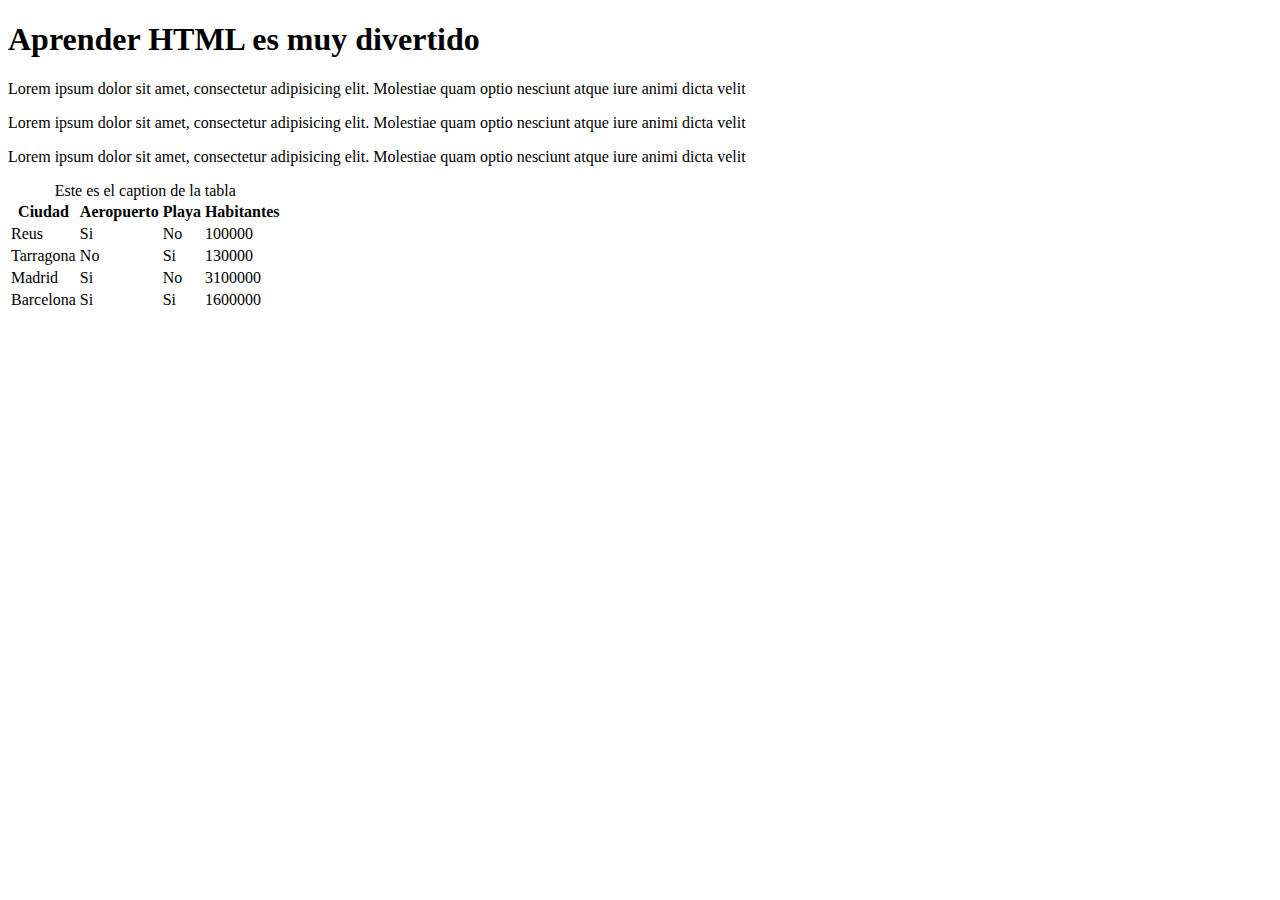
<file: JR_PHP/index.html>
<!DOCTYPE html> 
<!-- Falta el símbolo de exclamación-->
<html>
    <head>
        <meta charset="utf-8"/>
        <!-- la contrabarra en caso de ponerse va en el cierre de la etiqueta. recordar que los metas no tienen etiqueta de cierre.-->
        <meta name="description" content="Ejercicio HTML - Corrige los errores">
        <title>Corrige los errores que encuenres en el documento</title>
        <!-- El title debe ir dentro del <head>-->
    </head> 
    <!-- La apertura del <body> va justo después del cierre del </head>-->
    <body>
        
    <h1>Aprender HTML es muy divertido</h1>
    
    <p>Lorem ipsum dolor sit amet, consectetur adipisicing elit. Molestiae quam optio nesciunt atque iure  animi dicta velit </p><!--Recordar cerrar siempre todas las etiquetas. En este caso la etiqueta <p>-->
   
    <p>Lorem ipsum dolor sit amet, consectetur adipisicing elit. Molestiae quam optio nesciunt atque iure  animi dicta velit</p>
      
    <p>Lorem ipsum dolor sit amet, consectetur adipisicing elit. Molestiae quam optio nesciunt atque iure  animi dicta velit</p> <!-- el body siempre cierre el contenido web. Después no debemos añadir contenido.-->
   
    </body>
</html><!-- Falta la barra de cierre de la etiqueta-->

<table>
	<caption>Este es el caption de la tabla</caption>
	<thead>
		<tr>
			<th>Ciudad</th>
			<th>Aeropuerto</th>
			<th>Playa</th>
			<th>Habitantes</th>
		</tr>
	</thead>
	<tbody>
		<tr>
			<td>Reus</td>
			<td>Si</td>
			<td>No</td>
			<td>100000</td>
		</tr>
		<tr>
			<td>Tarragona</td>
			<td>No</td>
			<td>Si</td>
			<td>130000</td>
		</tr>
		<tr>
			<td>Madrid</td>
			<td>Si</td>
			<td>No</td>
			<td>3100000</td>
		</tr>
		<tr>
			<td>Barcelona</td>
			<td>Si</td>
			<td>Si</td>
			<td>1600000</td>
		</tr>
	</tbody>
</table>
</file>
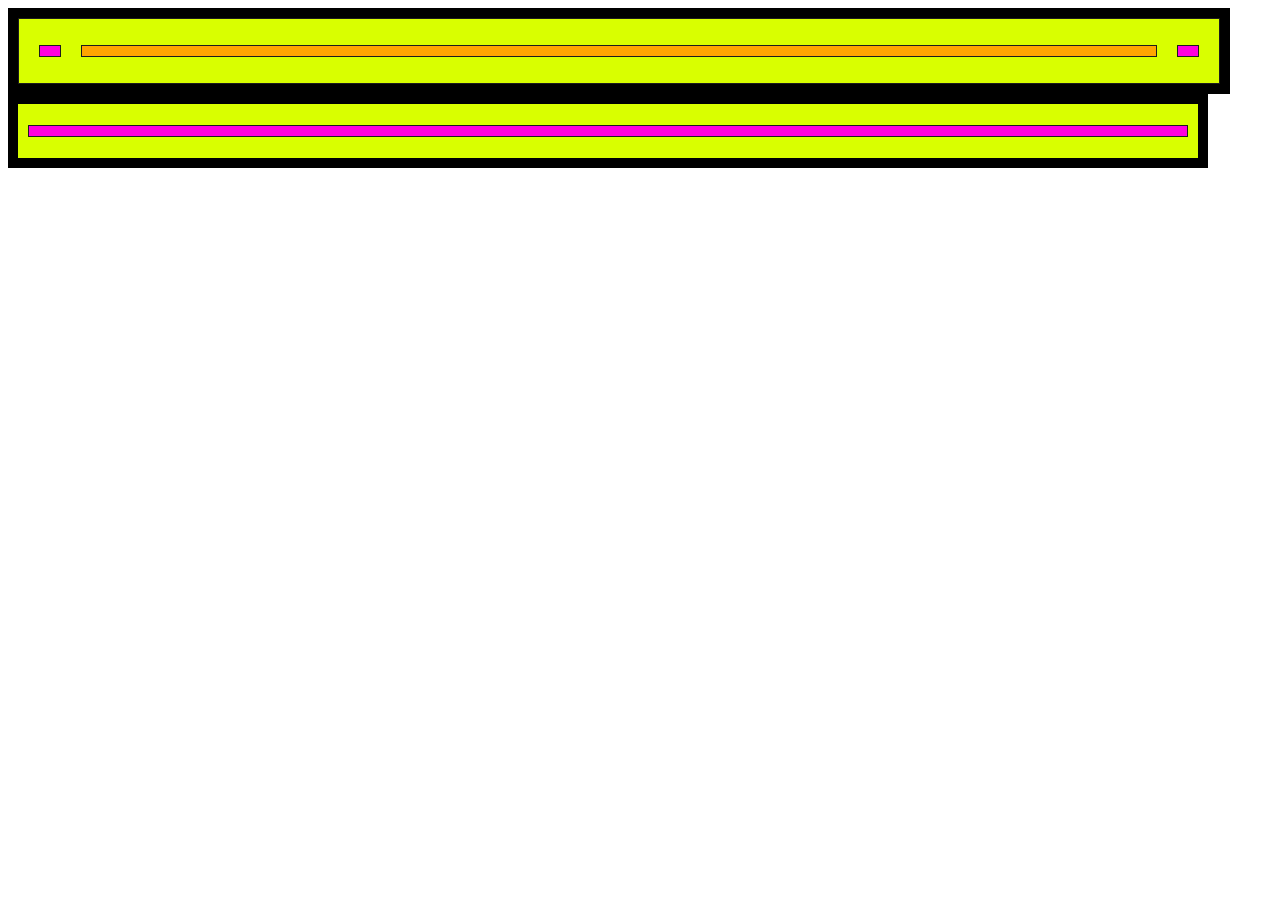
<file: JR_PHP/index3.html>
<!DOCTYPE html>
<html lang="en">
<head>
    <meta charset="UTF-8">
    <meta http-equiv="X-UA-Compatible" content="IE=edge">
    <meta name="viewport" content="width=device-width, initial-scale=1.0">
    <title>Document</title>
    <style>
        table{
            background-color: rgb(217, 255, 0);
            padding: 20px;
            width: 1200px;
            border:10px solid #000000;           
			border-collapse:collapse;
			caption-side: bottom;
            margin: 0px;
		}

        p{
            background-color: rgb(255, 0, 221);
            padding-left: 20px;
            padding-right: 20px;
            padding-top: 10px;
        }

        tr,th,p{padding:5px 10px;}
		tr,p{border:1px solid #1c1c1c;text-align:center;}

        #medio{
            background-color: orange;
            padding-left: 537px;
            padding-right: 537px;
           
        }

        .padre{
            display: flex;
        }

    </style>
</head>
<body>
    
    <table >
        <thead>
            <tr class = "padre">
                <th class="columna"><p></p></th>
                <th><p id="medio"></p></th>
                <th class="columna"><p></p></th>
                
            </tr>
        </thead>
        <tbody></tbody>

    </table>
    <table>
        <thead>
            <tr>
                <th class="columna"><p id="medio2"></p></th>             
            </tr>
        </thead>
        <tbody></tbody>
    </table>


</body>
</html>
</file>
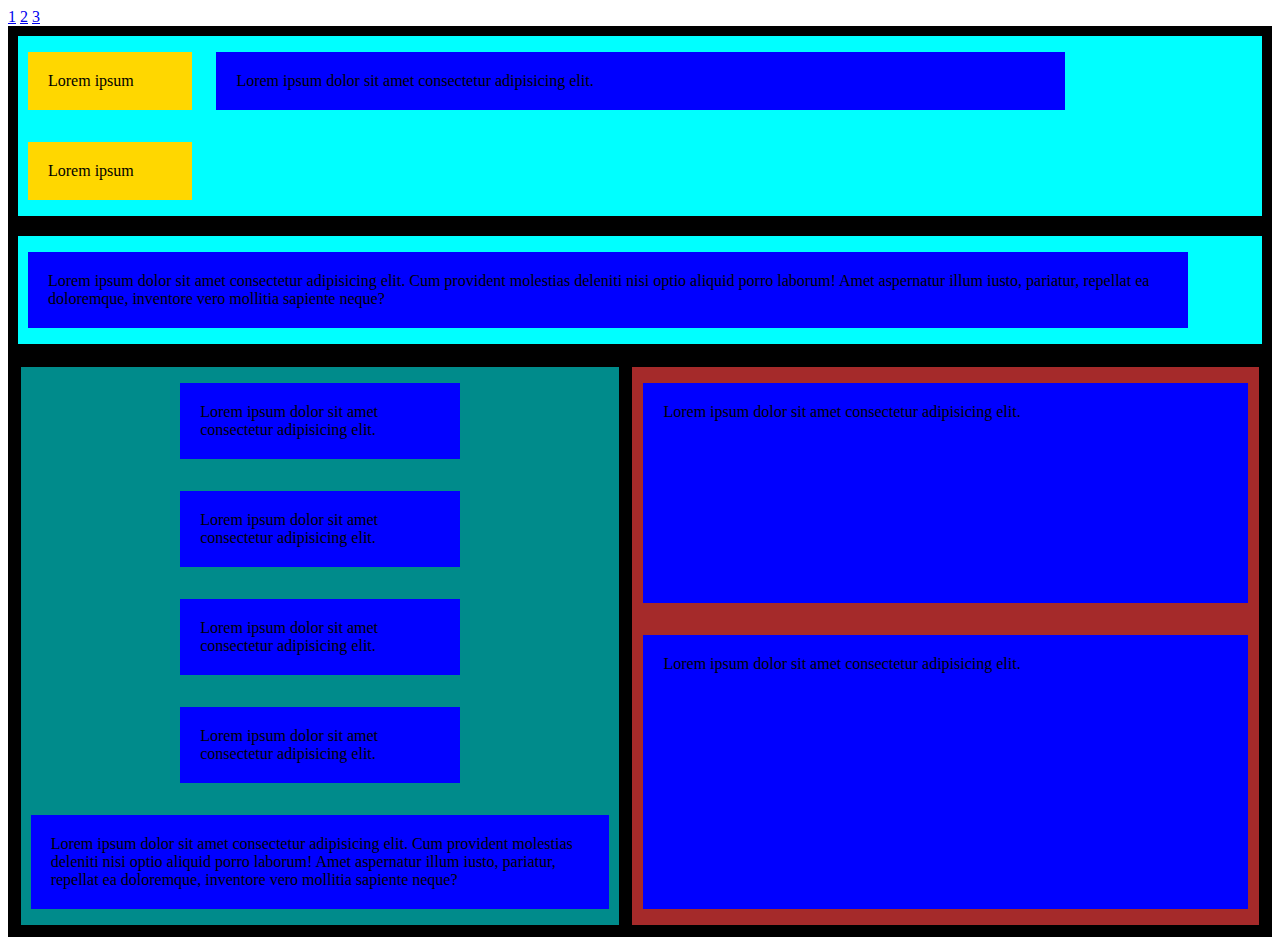
<file: JR_PHP/index4.html>
<!DOCTYPE html>
<html lang="en">
<head>
    <meta charset="UTF-8">
    <meta http-equiv="X-UA-Compatible" content="IE=edge">
    <meta name="viewport" content="width=device-width, initial-scale=1.0">
    <title>Document</title>
    <link rel="stylesheet" href="styles.css">
</head>
<body>
    <nav>
        <a href="#">1</a>
        <a href="#">2</a>
        <a href="#">3</a>
    </nav>
    <section class="padre">
        <p class="col"> Lorem ipsum</p>
        <p id="medio"> Lorem ipsum dolor sit amet consectetur adipisicing elit.</p>
        <p class="col"> Lorem ipsum</p>

    </section>
    <section class="padre">

        <p id="medio2"> Lorem ipsum dolor sit amet consectetur adipisicing elit. Cum provident molestias deleniti nisi optio aliquid porro laborum! Amet aspernatur illum iusto, pariatur, repellat ea doloremque, inventore vero mollitia sapiente neque?</p>
    
    </section>
    <section class="padre2">

        <div class="hijo">

        <p class="medio3"> Lorem ipsum dolor sit amet consectetur adipisicing elit.</p>
        <p class="medio3"> Lorem ipsum dolor sit amet consectetur adipisicing elit.</p>    
        <p class="medio3"> Lorem ipsum dolor sit amet consectetur adipisicing elit.</p>
        <p class="medio3"> Lorem ipsum dolor sit amet consectetur adipisicing elit.</p>
        <p id="medio4"> Lorem ipsum dolor sit amet consectetur adipisicing elit. Cum provident molestias deleniti nisi optio aliquid porro laborum! Amet aspernatur illum iusto, pariatur, repellat ea doloremque, inventore vero mollitia sapiente neque?</p>

        </div>

        <div class="hijo2">
            <p>Lorem ipsum dolor sit amet consectetur adipisicing elit.</p>
            <p>Lorem ipsum dolor sit amet consectetur adipisicing elit.</p>
            <br>
            <br>
            <br>
            <br>
            <br>
            <br>
            <br>
            <br>

        </div>
        
    
    </section>



    




</body>
</html>
</file>
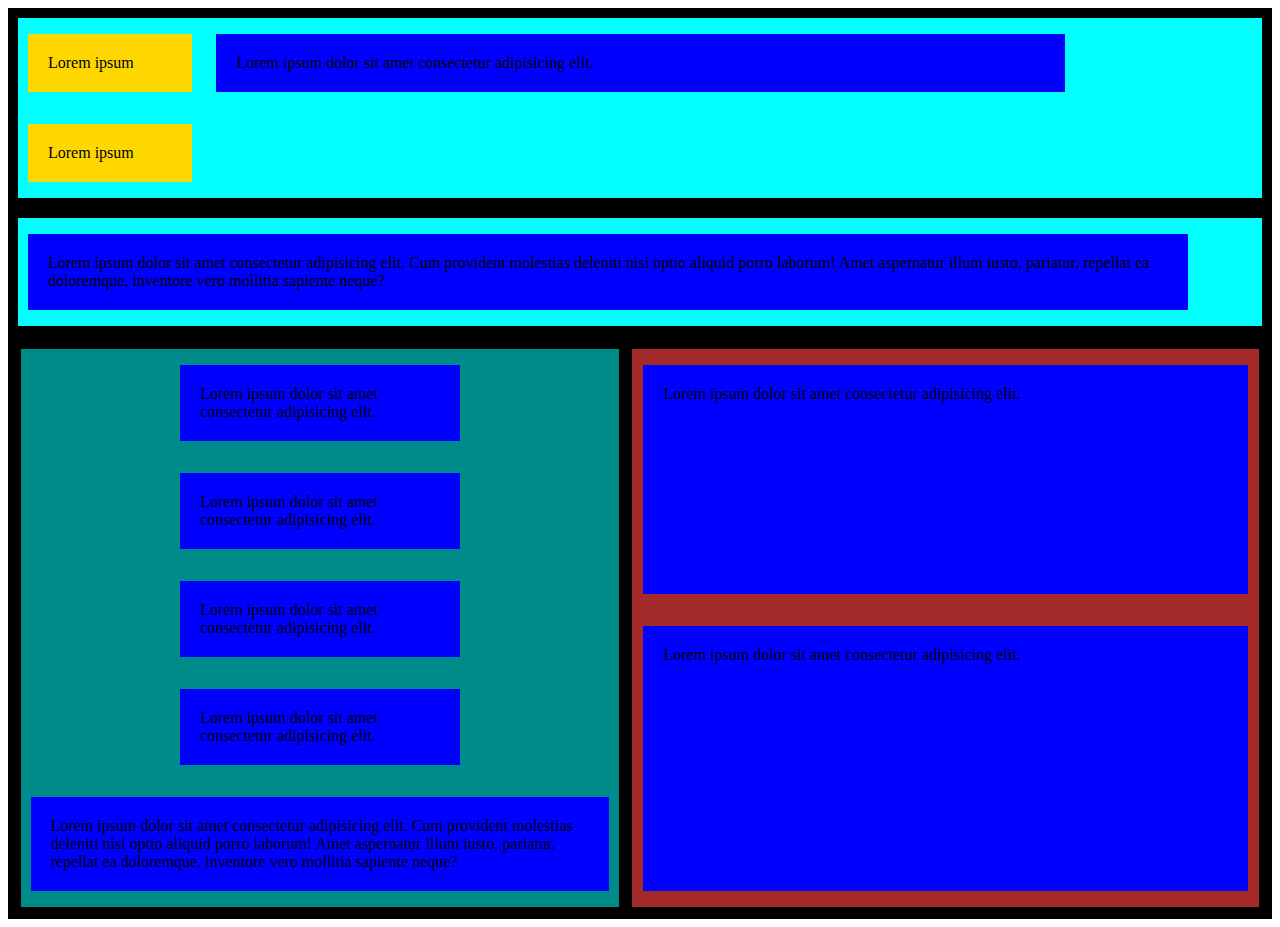
<file: JR_PHP/index5.html>
<!DOCTYPE html>
<html lang="en">
<head>
    <meta charset="UTF-8">
    <meta http-equiv="X-UA-Compatible" content="IE=edge">
    <meta name="viewport" content="width=device-width, initial-scale=1.0">
    <title>Document</title>
    <link rel="stylesheet" href="styles.css">
</head>
<body>
    
    <section class="padre">
        <p class="col"> Lorem ipsum</p>
        <p id="medio"> Lorem ipsum dolor sit amet consectetur adipisicing elit.</p>
        <p class="col"> Lorem ipsum</p>

    </section>
    <section class="padre">

        <p id="medio2"> Lorem ipsum dolor sit amet consectetur adipisicing elit. Cum provident molestias deleniti nisi optio aliquid porro laborum! Amet aspernatur illum iusto, pariatur, repellat ea doloremque, inventore vero mollitia sapiente neque?</p>
    
    </section>
    <section class="padre2">

        <div class="hijo">

        <p class="medio3"> Lorem ipsum dolor sit amet consectetur adipisicing elit.</p>
        <p class="medio3"> Lorem ipsum dolor sit amet consectetur adipisicing elit.</p>    
        <p class="medio3"> Lorem ipsum dolor sit amet consectetur adipisicing elit.</p>
        <p class="medio3"> Lorem ipsum dolor sit amet consectetur adipisicing elit.</p>
        <p id="medio4"> Lorem ipsum dolor sit amet consectetur adipisicing elit. Cum provident molestias deleniti nisi optio aliquid porro laborum! Amet aspernatur illum iusto, pariatur, repellat ea doloremque, inventore vero mollitia sapiente neque?</p>

        </div>

        <div class="hijo2">
            <p>Lorem ipsum dolor sit amet consectetur adipisicing elit.</p>
            <p>Lorem ipsum dolor sit amet consectetur adipisicing elit.</p>
            <br>
            <br>
            <br>
            <br>
            <br>
            <br>
            <br>

        </div>
        
    
    </section>



    




</body>
</html>
</file>
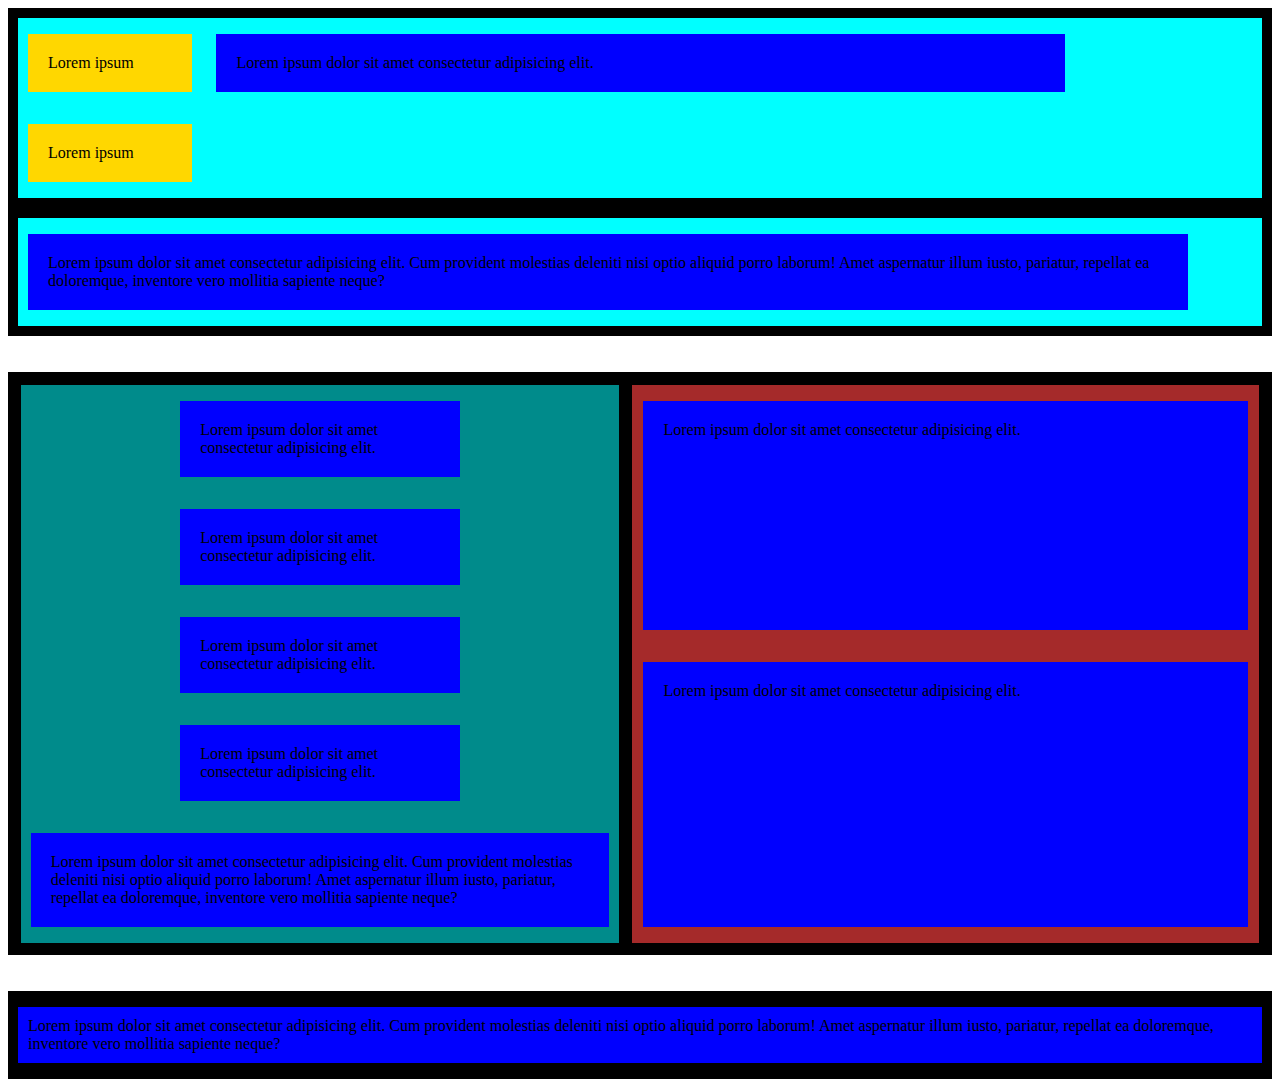
<file: JR_PHP/index6.html>
<!DOCTYPE html>
<html lang="en">
<head>
    <meta charset="UTF-8">
    <meta http-equiv="X-UA-Compatible" content="IE=edge">
    <meta name="viewport" content="width=device-width, initial-scale=1.0">
    <title>Document</title>
    <link rel="stylesheet" href="styles.css">
</head>
<body>
    
    <section class="padre">
        <p class="col"> Lorem ipsum</p>
        <p id="medio"> Lorem ipsum dolor sit amet consectetur adipisicing elit.</p>
        <p class="col"> Lorem ipsum</p>

    </section>
    <section class="padre">

        <p id="medio2"> Lorem ipsum dolor sit amet consectetur adipisicing elit. Cum provident molestias deleniti nisi optio aliquid porro laborum! Amet aspernatur illum iusto, pariatur, repellat ea doloremque, inventore vero mollitia sapiente neque?</p>
    
    </section>

    <br>
    <br>

    <section class="padre2">

        <div class="hijo">

        <p class="medio3"> Lorem ipsum dolor sit amet consectetur adipisicing elit.</p>
        <p class="medio3"> Lorem ipsum dolor sit amet consectetur adipisicing elit.</p>    
        <p class="medio3"> Lorem ipsum dolor sit amet consectetur adipisicing elit.</p>
        <p class="medio3"> Lorem ipsum dolor sit amet consectetur adipisicing elit.</p>
        <p id="medio4"> Lorem ipsum dolor sit amet consectetur adipisicing elit. Cum provident molestias deleniti nisi optio aliquid porro laborum! Amet aspernatur illum iusto, pariatur, repellat ea doloremque, inventore vero mollitia sapiente neque?</p>

        </div>

        <div class="hijo2">
            <p>Lorem ipsum dolor sit amet consectetur adipisicing elit.</p>
            <p>Lorem ipsum dolor sit amet consectetur adipisicing elit.</p>
            <br>
            <br>
            <br>
            <br>
            <br>
            <br>
            <br>

        </div>     
    
    </section>

    <br>
    <br>


    <section class="padre2">

        <p id="medio5"> Lorem ipsum dolor sit amet consectetur adipisicing elit. Cum provident molestias deleniti nisi optio aliquid porro laborum! Amet aspernatur illum iusto, pariatur, repellat ea doloremque, inventore vero mollitia sapiente neque?</p>
    
    </section>

</body>
</html>
</file>
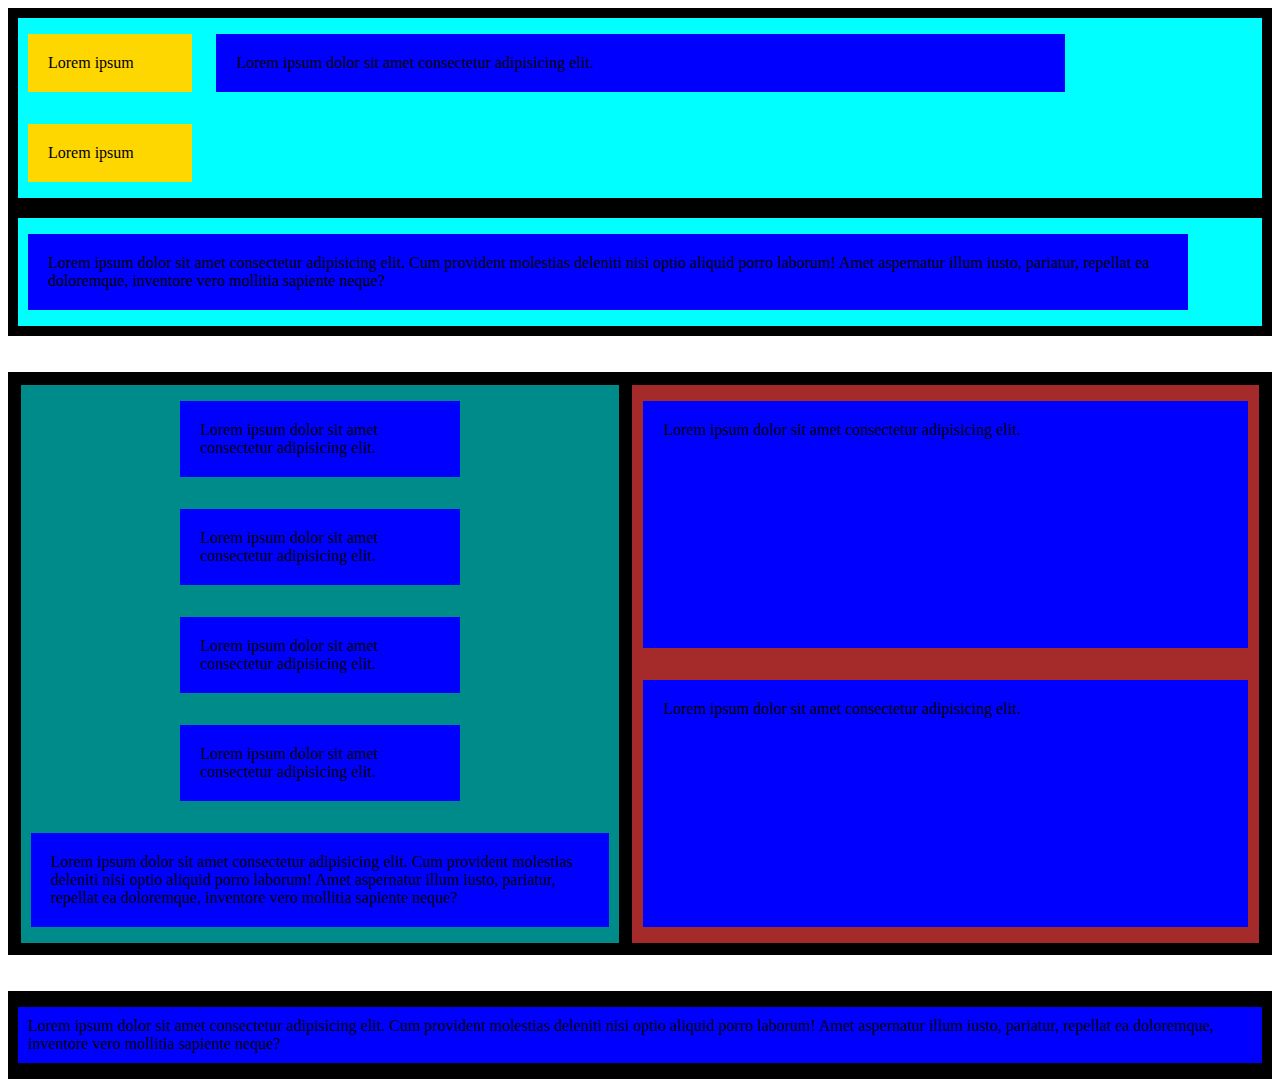
<file: JR_PHP/index7.html>
<!DOCTYPE html>
<html lang="en">
<head>
    <meta charset="UTF-8">
    <meta http-equiv="X-UA-Compatible" content="IE=edge">
    <meta name="viewport" content="width=device-width, initial-scale=1.0">
    <title>Document</title>
    <link rel="stylesheet" href="styles.css">
</head>
<body>
    
    <section class="padre">
        <p class="col"> Lorem ipsum</p>
        <p id="medio"> Lorem ipsum dolor sit amet consectetur adipisicing elit.</p>
        <p class="col"> Lorem ipsum</p>

    </section>
    <section class="padre">

        <p id="medio2"> Lorem ipsum dolor sit amet consectetur adipisicing elit. Cum provident molestias deleniti nisi optio aliquid porro laborum! Amet aspernatur illum iusto, pariatur, repellat ea doloremque, inventore vero mollitia sapiente neque?</p>
    
    </section>

    <br>
    <br>

    <section class="padre2">

        <div class="hijo">

        <p class="medio3"> Lorem ipsum dolor sit amet consectetur adipisicing elit.</p>
        <p class="medio3"> Lorem ipsum dolor sit amet consectetur adipisicing elit.</p>    
        <p class="medio3"> Lorem ipsum dolor sit amet consectetur adipisicing elit.</p>
        <p class="medio3"> Lorem ipsum dolor sit amet consectetur adipisicing elit.</p>
        <p id="medio4"> Lorem ipsum dolor sit amet consectetur adipisicing elit. Cum provident molestias deleniti nisi optio aliquid porro laborum! Amet aspernatur illum iusto, pariatur, repellat ea doloremque, inventore vero mollitia sapiente neque?</p>

        </div>

        <div class="hijo2">
            <p>Lorem ipsum dolor sit amet consectetur adipisicing elit.</p>
            <p>Lorem ipsum dolor sit amet consectetur adipisicing elit.</p>
            <br>
            

        </div>     
    
    </section>

    <br>
    <br>


    <section class="padre3">

        <p id="medio5"> Lorem ipsum dolor sit amet consectetur adipisicing elit. Cum provident molestias deleniti nisi optio aliquid porro laborum! Amet aspernatur illum iusto, pariatur, repellat ea doloremque, inventore vero mollitia sapiente neque?</p>
    
    </section>

</body>
</html>
</file>
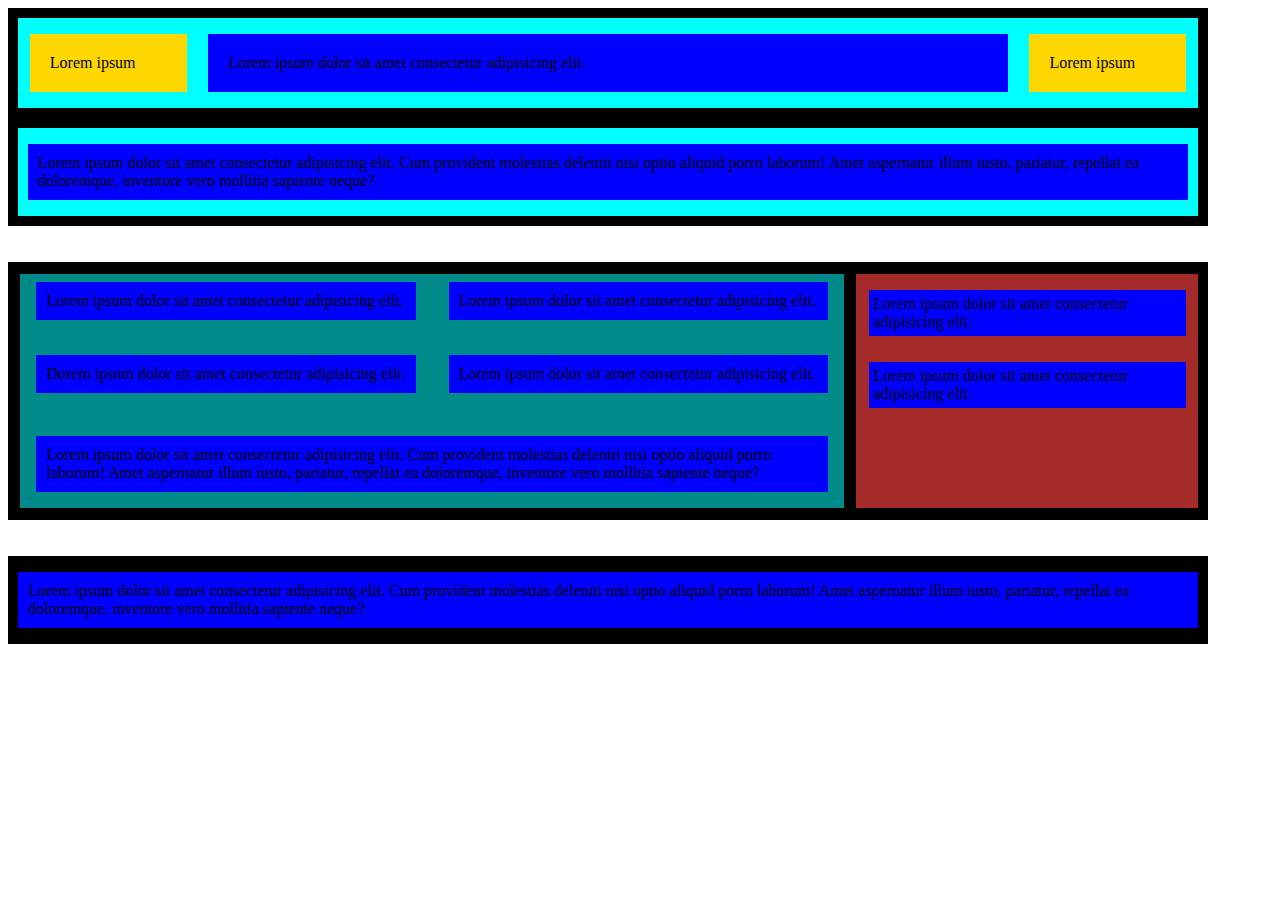
<file: JR_PHP/html-css/index8.html>
<!DOCTYPE html>
<html lang="en">
<head>
    <meta charset="UTF-8">
    <meta http-equiv="X-UA-Compatible" content="IE=edge">
    <meta name="viewport" content="width=device-width, initial-scale=1.0">
    <title>Document</title>
    <link rel="stylesheet" href="styles.css">
</head>
<body>
    
    <section class="padre">
        <p class="col"> Lorem ipsum</p>
        <p id="medio"> Lorem ipsum dolor sit amet consectetur adipisicing elit.</p>
        <p class="col"> Lorem ipsum</p>

    </section>
    <section class="padre">

        <p id="medio2"> Lorem ipsum dolor sit amet consectetur adipisicing elit. Cum provident molestias deleniti nisi optio aliquid porro laborum! Amet aspernatur illum iusto, pariatur, repellat ea doloremque, inventore vero mollitia sapiente neque?</p>
    
    </section>

    <br>
    <br>

    <section class="padre2">

        <div class="hijo">
            <form>
                <p class="medio3"> Lorem ipsum dolor sit amet consectetur adipisicing elit.</p>
                <p class="medio3"> Lorem ipsum dolor sit amet consectetur adipisicing elit.</p>
            </form>

            <form>
                <p class="medio3"> Dorem ipsum dolor sit amet consectetur adipisicing elit.</p>
                <p class="medio3"> Lorem ipsum dolor sit amet consectetur adipisicing elit.</p>
            </form>

            <p id="medio4"> Lorem ipsum dolor sit amet consectetur adipisicing elit. Cum provident molestias deleniti nisi optio aliquid porro laborum! Amet aspernatur illum iusto, pariatur, repellat ea doloremque, inventore vero mollitia sapiente neque?</p>

        </div>

        <div class="hijo2">
            <p>Lorem ipsum dolor sit amet consectetur adipisicing elit.</p>
            <p id="dif">Lorem ipsum dolor sit amet consectetur adipisicing elit.</p>
        </div>     
    
    </section>

    <br>
    <br>


    <section class="padre3">

        <p id="medio5"> Lorem ipsum dolor sit amet consectetur adipisicing elit. Cum provident molestias deleniti nisi optio aliquid porro laborum! Amet aspernatur illum iusto, pariatur, repellat ea doloremque, inventore vero mollitia sapiente neque?</p>
    
    </section>

</body>
</html>
</file>
<file: JR_PHP/styles.css>
.col{
	background: gold;
	padding: 20px;
	width: 10%;
	margin-left: 10px;
	margin-right: 10px;
	display: inline-block;
}
#medio{
	background: blue;
	padding: 20px;
	width: 65%;
	margin-left: 10px;
	margin-right: 10px;
	display: inline-block;

}
#medio2{
	background: blue;
	padding: 20px;
	margin-left: 10px;
	margin-right: 10px;
	/*display: inline-block;*/
}
.medio3{
	background: blue;
	padding: 20px;
	margin-left: 10px;
	margin-right: 10px;
	
	width: 40%;
	/*display: flex;
	flex-wrap:wrap;
	align-content:space-between;*/
}
#medio4{
	background: blue;
	padding: 20px;
	margin-left: 10px;
	margin-right: 10px;	
	/*width: 80%;
	display: inline-block;*/
}
#medio5{
	background: blue;
	padding: 10px;
	margin-left: 10px;
	margin-right: 10px;
	width: 100%;
	display: flex;
}
p{
	background: blue;
	padding: 20px;
	/*margin-left: 10px;
	margin-right: 10px;
	margin-top: 10px;
	margin-bottom: 10px;*/
	width: 90%;
	
}
.padre{
	background: aqua;
	border:10px solid #000000;
	/*display: flex;
	/*padding: 20px;*/
}
.padre2{
	background: #000000;
	/*border:10px solid #000000;*/
	display: flex;
	justify-content: center;
	/*padding: 20px;*/
}
.padre3{
	background: #000000;
	/*border:10px solid #000000;*/
	display: flex;
	justify-content: center;
	/*padding: 20px;*/
}

.hijo{
	background: darkcyan ;
	margin-left: 1%;
	margin-top: 1%;
	margin-bottom: 1%;
	width: 60%;
	display: flex;
	justify-content: center;
	flex-wrap:wrap;
	align-content:space-between;
	
}
.hijo2{
	background: brown;
	margin-left: 1%;
	margin-right: 1%;
	margin-top: 1%;
	margin-bottom: 1%;
	display: flex;
	justify-content: center;
	flex-wrap:wrap;
	/*width: 30%;*/
	
}

@media(max-width:600px){
	.padre{
		flex-direction: column;
		/*justify-content: center;*/
	}
	.padre2{
		flex-direction: column;
		/*justify-content: center;*/
	}
	.padre3{
		flex-direction: column;
		/*justify-content: center;*/
	}
	#medio5{
		justify-content: center;

	}
}
</file>
<file: JR_PHP/html-css/styles.css>
body{
	max-width: 1200px;
}
.col{
	background: gold;
	padding: 20px;
	width: 10%;
	margin-left: 1%;
	margin-right: 1%;
	display: inline-block;
}
#medio{
	background: blue;
	padding: 20px;
	width: 65%;
	margin-left: 10px;
	margin-right: 10px;
	display: inline-block;
}
#medio2{
	background: blue;
	padding: 10px;
	margin-left: 10px;
	margin-right: 10px;
	width: 100%;
	display: flex;
	/*display: inline-block;*/
}
.medio3{
	background: blue;
	padding: 10px;
	margin-left: 2%;
	margin-right: 2%;
	margin-top: 1%;
	width: 44%;
	display:inline-block;
	
}
#medio4{
	background: blue;
	padding: 10px;
	margin-left: 2%;
	margin-right: 2%;
	display: flex;
	width: 94%;
}
#medio5{
	background: blue;
	padding: 10px;
	margin-left: 10px;
	margin-right: 10px;
	width: 100%;
	display: flex;
}
p{
	background: blue;
	padding: 5px;
	width: 90%;
}
form{
	
	display:flex;
	width: 100%;
	flex-wrap:nowrap;
	
}
.padre{
	background: aqua;
	border:10px solid #000000;
	max-width: 1200px;
	display: flex;
	/*padding: 20px;*/
}
.padre2{
	background: #000000;
	/*border:10px solid #000000;*/
	max-width: 1200px;
	display: flex;
	/*justify-content:center;*/
	flex-wrap:nowrap;
}
.padre3{
	background: #000000;
	/*border:10px solid #000000;*/
	max-width: 1200px;
	display: flex;
	justify-content: center;
}
.hijo{
	background: darkcyan;
	margin-left: 1%;
	margin-top: 1%;
	margin-bottom: 1%;
	width: 70%;
	display: flex;
	justify-content: space-between;
	flex-wrap:wrap;
	align-content:space-between;
}
.hijo2{
	background: brown;
	width: 29%;
	margin-left: 1%;
	margin-right: 10px;
	margin-top: 1%;
	margin-bottom: 1%;
	display: flex;
	justify-content: center;
	flex-wrap:wrap;
}
#dif{
	margin-bottom: 100px;
	margin-top: 10px;
}

@media(max-width:900px){
	
	.padre2{
		flex-direction: column;
		/*justify-content: center;*/
	}
	.hijo{
		flex-direction: column;
		width: 98%;
		/*justify-content: center;*/
	}
	.hijo2{
		width: 98%;
		margin-left: 1%;
		margin-right: 1%;
		margin-top: 1%;
		/*margin-bottom: 1%;*/
		display: flex;
		justify-content: center;
		flex-wrap:wrap;
	}
	.medio3{
		background: blue;
		padding: 10px;
		margin-left: 1%;
		margin-right: 1%;
		width: 94%;
		display: flex;
		/*flex-wrap:wrap;*/
		align-content:space-between;
	}
	#medio4{
		display: flex;
		padding: 10px;
		margin-left: 1%;
		margin-right: 1%;
		width: 95%;
		align-content:space-between;
	}
	p{
		background: blue;
		padding: 10px;
		width: 95.5%;
	}
	#dif{
		margin-bottom: 20px;
		margin-top: 10px;
	}
}

	@media(max-width:600px){
		.padre{
			flex-direction: column;
			/*justify-content: center;*/
		}
		.col{
			padding: 20px;
			width: 90%;
			margin-left: 1%;
			margin-right: 1%;
			display: inline-block;
		}
		#medio{
			padding: 20px;
			width: 90%;
			margin-left: 1%;
			margin-right: 1%;
			display: inline-block;
		}
		.padre2{
			flex-direction: column;	
		}
		.hijo{
			flex-direction: column;
			width: 98%;
		}
		#medio2{
			justify-content: center;
			padding: 10px;
			width: 93%;
		}
		.medio3{
			display: flex;
			background: blue;
			padding: 10px;
			margin-left: 2%;
			margin-right: 2%;
			margin-top: 1%;
			margin-bottom: 1%;
			width: 93%;
			/*display:block;*/
		}
		#medio4{
			display: flex;
			padding: 10px;
			margin-left: 2%;
			margin-right: 2%;
			width: 93%;
		}
		form{
			display:flex;
			width: 100%;
			flex-wrap:wrap;
		}
		.hijo2{
			width: 98%;
			margin-left: 1%;
			margin-right: 10px;
			margin-top: 1%;
			/*margin-bottom: 1%;*/
			display: flex;
			justify-content: center;
			flex-wrap:wrap;
		}
		p{
			padding: 10px;
			width: 93%;
		}
		#dif{
			margin-bottom: 20px;
			margin-top: 10px;
		}
}
</file>
